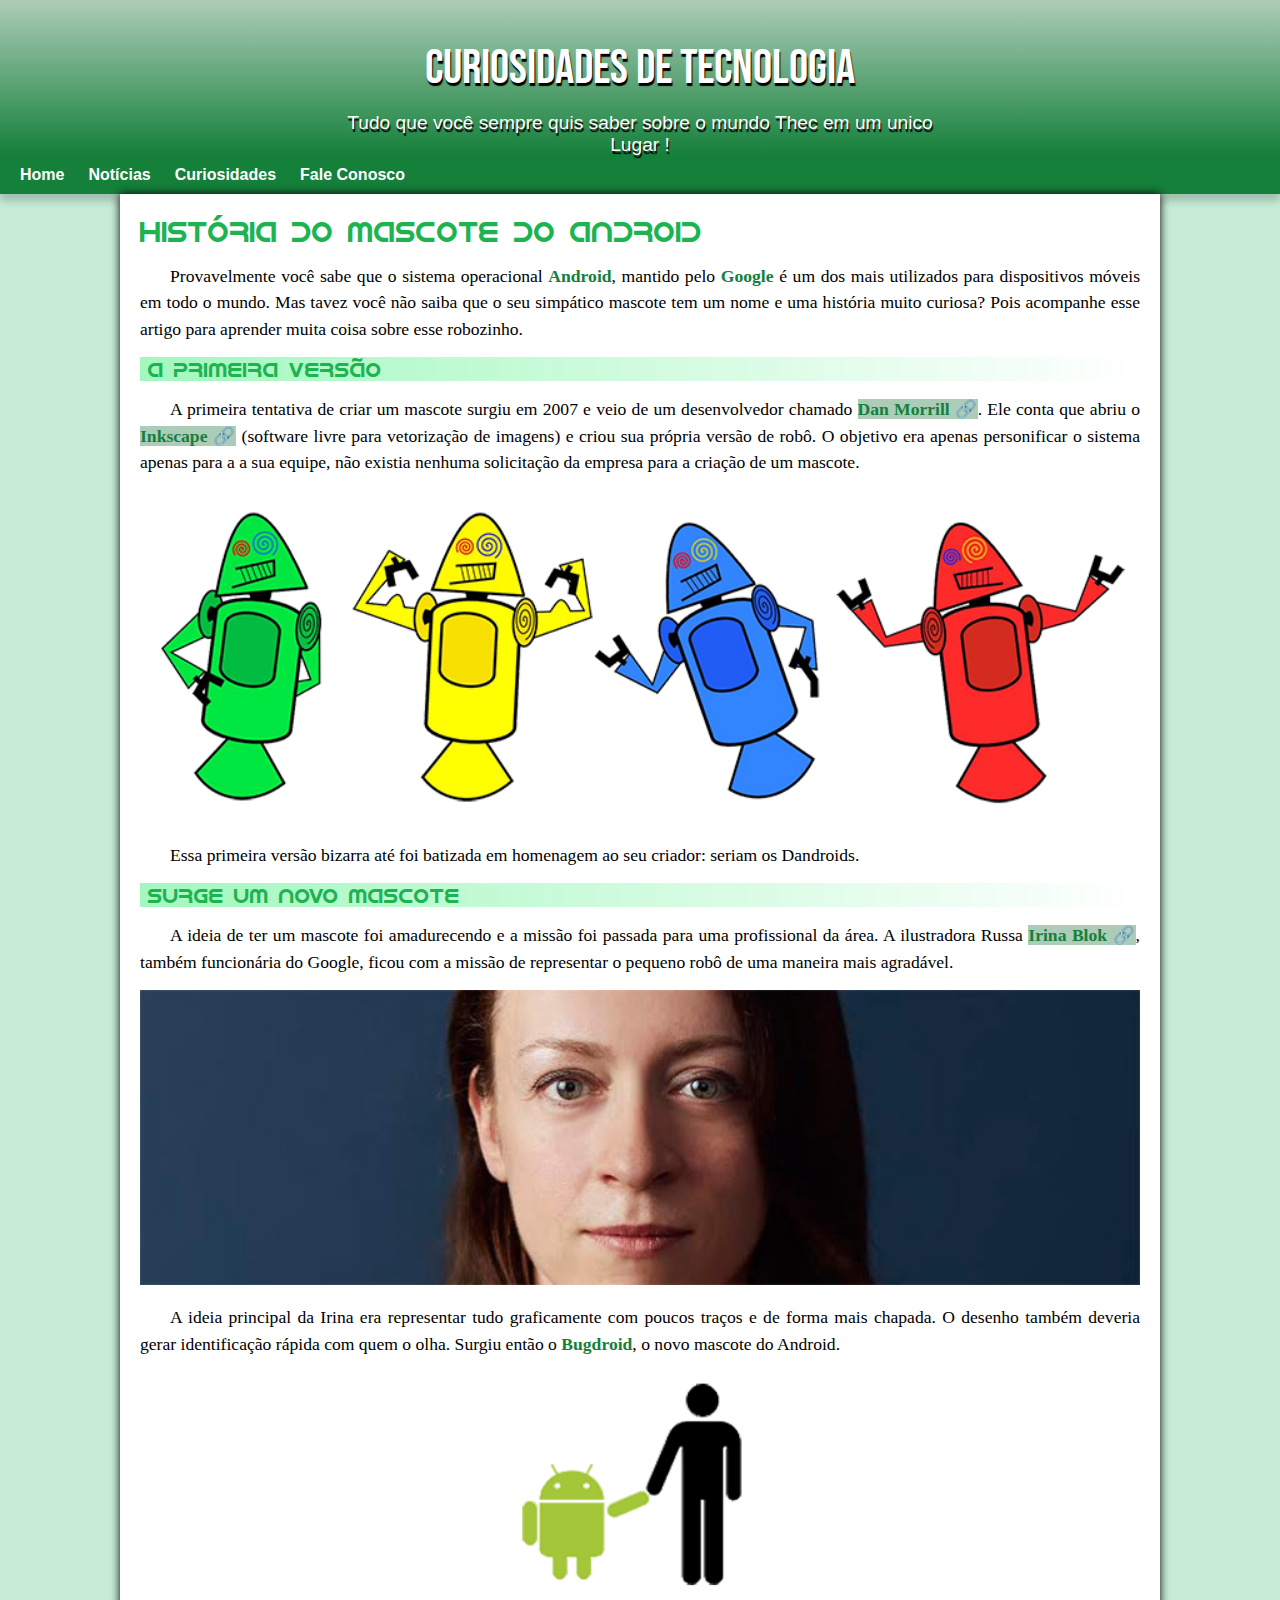
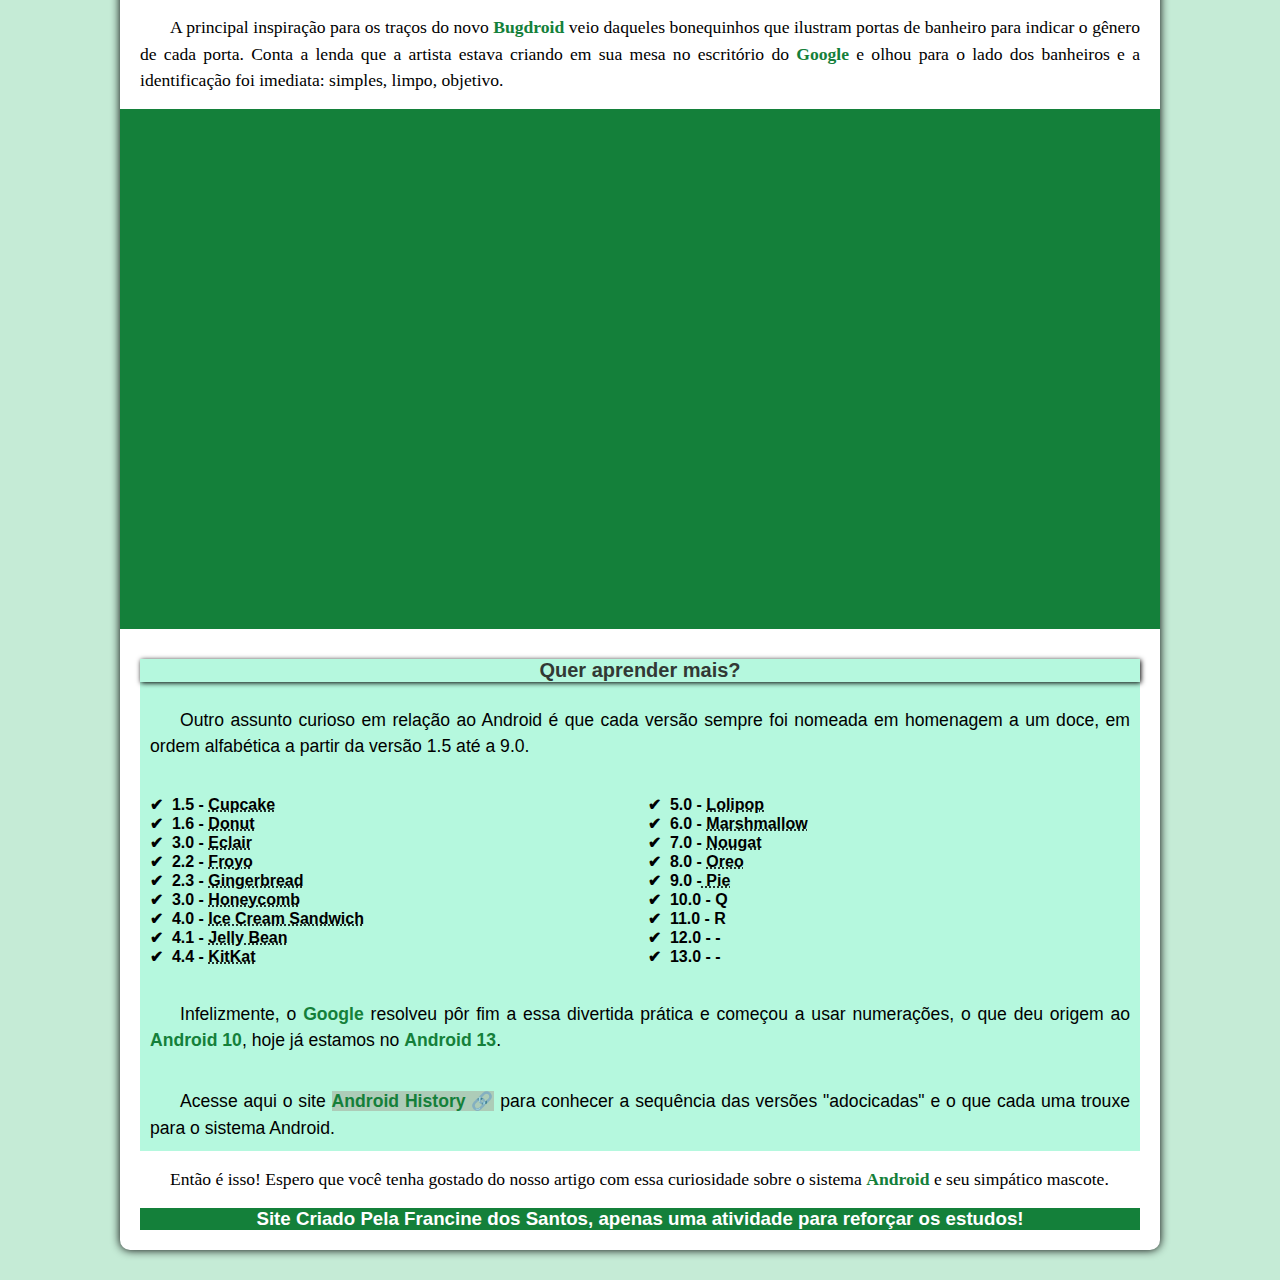
<file: index.html>
<!DOCTYPE html>
    <html lang="pt-br">
    <head>
        <meta charset="UTF-8">
        <meta http-equiv="X-UA-Compatible" content="IE=edge">
        <meta name="viewport" content="width=device-width, initial-scale=1.0">
        <title>Como Surgiu o Mascote do Android !</title>
        <link href="https://francinesantoscom.br/projeto-android/estilo.css" rel="estilos" />
        <link rel="shortcut icon" href="imagens/favicon.ico" type="image/x-icon">
        <link rel="stylesheet" href="estilo/style.css">
    </head>
    <body>
        <header>
            <h1>
                CURIOSIDADES DE TECNOLOGIA
            </h1>
            <p>
                Tudo que você sempre quis saber sobre o mundo Thec em um unico Lugar !
            </p>
        </header>
        <nav>
            <a href="#">Home</a>
            <a href="#">Notícias</a>
            <a href="#">Curiosidades</a>
            <a href="#">Fale Conosco</a>
        </nav>
        <main>
            <article>
                <h1>História do Mascote do Android</h1>

                <p>
                    Provavelmente você sabe que o sistema operacional <strong>Android</strong>,
                    mantido pelo <strong>Google</strong> é um dos mais utilizados para dispositivos móveis em todo o mundo.
                    Mas tavez você não saiba que o seu simpático mascote tem um nome e uma história muito curiosa?
                    Pois acompanhe esse artigo para aprender muita coisa sobre esse robozinho.
                    
                </p>

                <h2>A primeira versão</h2>
                
                <p>
                    A primeira tentativa de criar um mascote surgiu em 2007 e veio de um desenvolvedor
                    chamado <a href="https://androidcommunity.com/dan-morrill-shows-us-the-android-mascot-that-almost-was-20130103/" class="externo" target="_blank">Dan Morrill</a>. 
                    Ele conta que abriu o <a href="https://inkscape.org/pt-br/" target="_blank" class="externo">Inkscape</a> (software livre para vetorização de imagens)
                    e criou sua própria versão de robô. O objetivo era apenas personificar o sistema apenas para a
                    a sua equipe, não existia nenhuma solicitação da empresa para a criação de um mascote.
                    
                </p>

                
                <picture>
                    <source media="(max-width: 600px )" srcset="imagens/dan-droids-pq.png">
                    <img src="imagens/dan-droids.png" alt="primeira image do mascote android">
                </picture>
                
                
                
                <p>
                   Essa primeira versão bizarra até foi 
                   batizada em homenagem ao seu criador: seriam os Dandroids.
                </p>
                    
                <h2>Surge um novo mascote</h2>
                    
                <p>
                  A ideia de ter um mascote foi amadurecendo e a missão foi passada para uma profissional da área.
                  A ilustradora Russa <a href="https://www.irinablok.com/" class="externo" target="_blank">Irina Blok</a>, também funcionária do Google, ficou com a missão de representar
                  o pequeno robô de uma maneira mais agradável.
                </p>
                
                
                <picture>
                    <source media="(max-width: 670)" srcset="imagens/irina-blok-pq.jpg">
                    <img src="imagens/irina-blok.jpg" alt="imagem de irina block criadora do android">
                </picture>
                
                <p>
                    A ideia principal da Irina era representar tudo graficamente com poucos traços e de forma mais chapada.
                    O desenho também deveria gerar identificação rápida com quem o olha. Surgiu então o <strong>Bugdroid</strong>, o novo mascote do Android.
                    
                </p>

                <img src="imagens/bugdroid.png" class="pequena" alt="bugdroid">
                
                <p>
                    A principal inspiração para os traços do novo <strong>Bugdroid</strong> veio daqueles bonequinhos que ilustram portas de banheiro para
                    indicar o gênero de cada porta. Conta a lenda que a artista estava criando em sua mesa no escritório do <strong>Google</strong> e olhou
                    para o lado dos banheiros e a identificação foi imediata: simples, limpo, objetivo.
                    
                </p>

                <div class="video">
                    <iframe width="560" height="315" src="https://www.youtube.com/embed/l2UDgpLz20M" class="externo" title="YouTube video player" frameborder="0"
                        allow="accelerometer; autoplay; clipboard-write; encrypted-media; gyroscope; picture-in-picture; web-share" allowfullscreen>
                    </iframe>
                </div>
                
                <aside>

                  <h4>Quer aprender mais?</h4>
                    
                  <p>
                    Outro assunto curioso em relação ao Android é que cada versão 
                    sempre foi nomeada em homenagem a um doce, em ordem alfabética 
                    a partir da versão 1.5 até a 9.0.
                  </p>
                    
                    <ul>
                        <li>1.5 - <abbr title="Bolo de Copo">Cupcake</abbr></li>
                        <li>1.6 - <abbr title="Rosquinha">Donut</abbr></li>
                        <li>3.0 - <abbr title="Bomba de Chocolate">Eclair</abbr></li>
                        <li>2.2 - <abbr title="Yogurt Congelado">Froyo</abbr></li>
                        <li>2.3 - <abbr title="Biscoito de Gengibre">Gingerbread</abbr></li>
                        <li>3.0 - <abbr title="Favo de Mel">Honeycomb</abbr></li>
                        <li>4.0 - <abbr title="Sanduiche de Sorvete">Ice Cream Sandwich</abbr></li>
                        <li>4.1 - <abbr title="Jujuba">Jelly Bean</abbr></li>
                        <li>4.4 - <abbr title="Chocolate KitKat">KitKat</abbr></li>
                        <li>5.0 - <abbr title="Pirulito">Lolipop</abbr></li>
                        <li>6.0 - <abbr title="Marshmallow">Marshmallow</abbr></li>
                        <li>7.0 - <abbr title="Torrone">Nougat</abbr></li>
                        <li>8.0 - <abbr title="Biscoito de Oreo">Oreo</abbr></li>
                        <li>9.0 -<abbr title="Torta"> Pie</abbr></li>
                        <li>10.0 - Q</li>
                        <li>11.0 - R</li>
                        <li>12.0 - -</li>
                        <li>13.0 - -</li>
                    </ul>
                    
                    <p>
                        Infelizmente, o <strong>Google</strong> resolveu pôr fim a essa divertida prática e começou a usar numerações,
                        o que deu origem ao <strong>Android 10</strong>, hoje já estamos no <strong>Android 13</strong>.
                        
                    </p>
                    <p>
                        Acesse aqui o site <a href="https://www.android.com/intl/en_uk/history/" target="_blank" class="externo">Android History</a> para conhecer a sequência das versões "adocicadas" e o que
                        cada uma trouxe para o sistema Android.
                    </p>
               </aside>
                
                    <p>
                        Então é isso! Espero que você tenha gostado do nosso
                        artigo com essa curiosidade sobre o sistema <strong>Android</strong> e
                        seu simpático mascote.
                    </p>

                    <h3>Site Criado Pela Francine dos Santos, apenas uma atividade para reforçar os estudos!</h3>
                 
            </article>
        </main>   
  </body>
  </html>
</file>
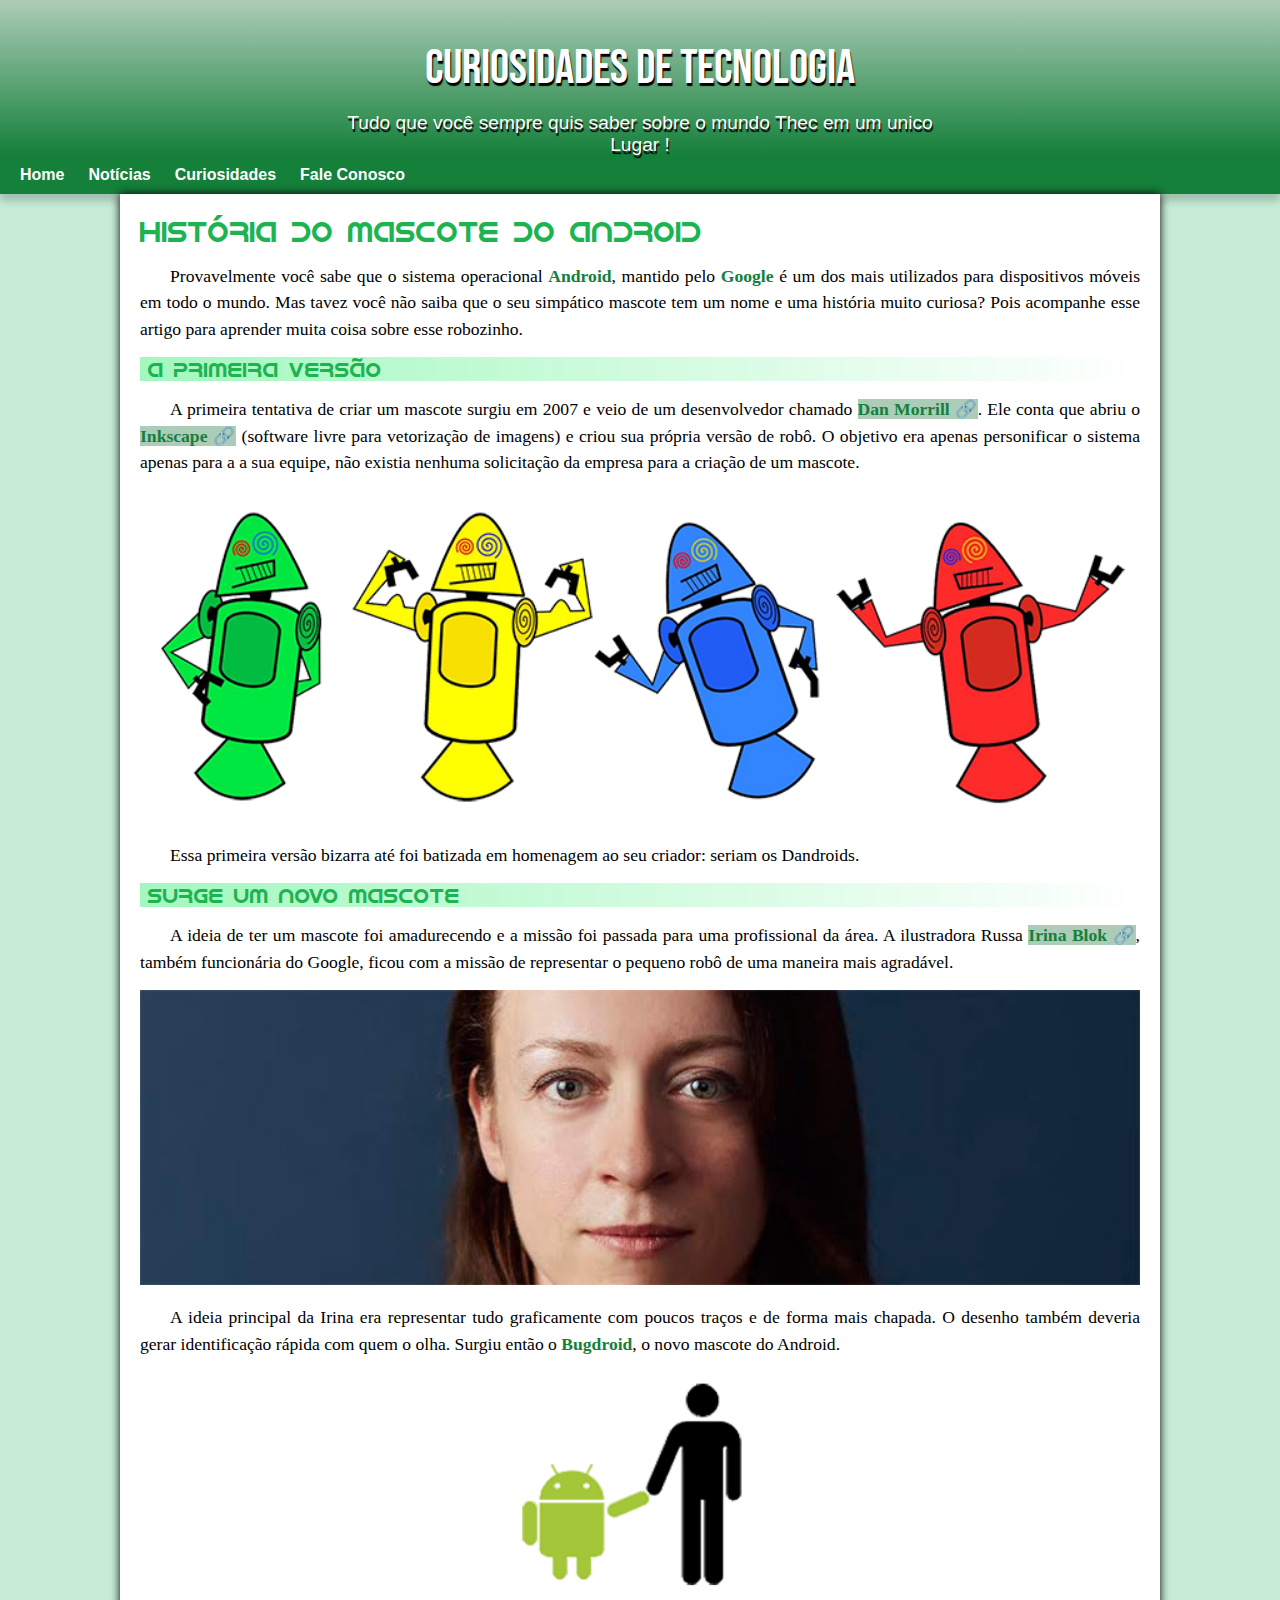
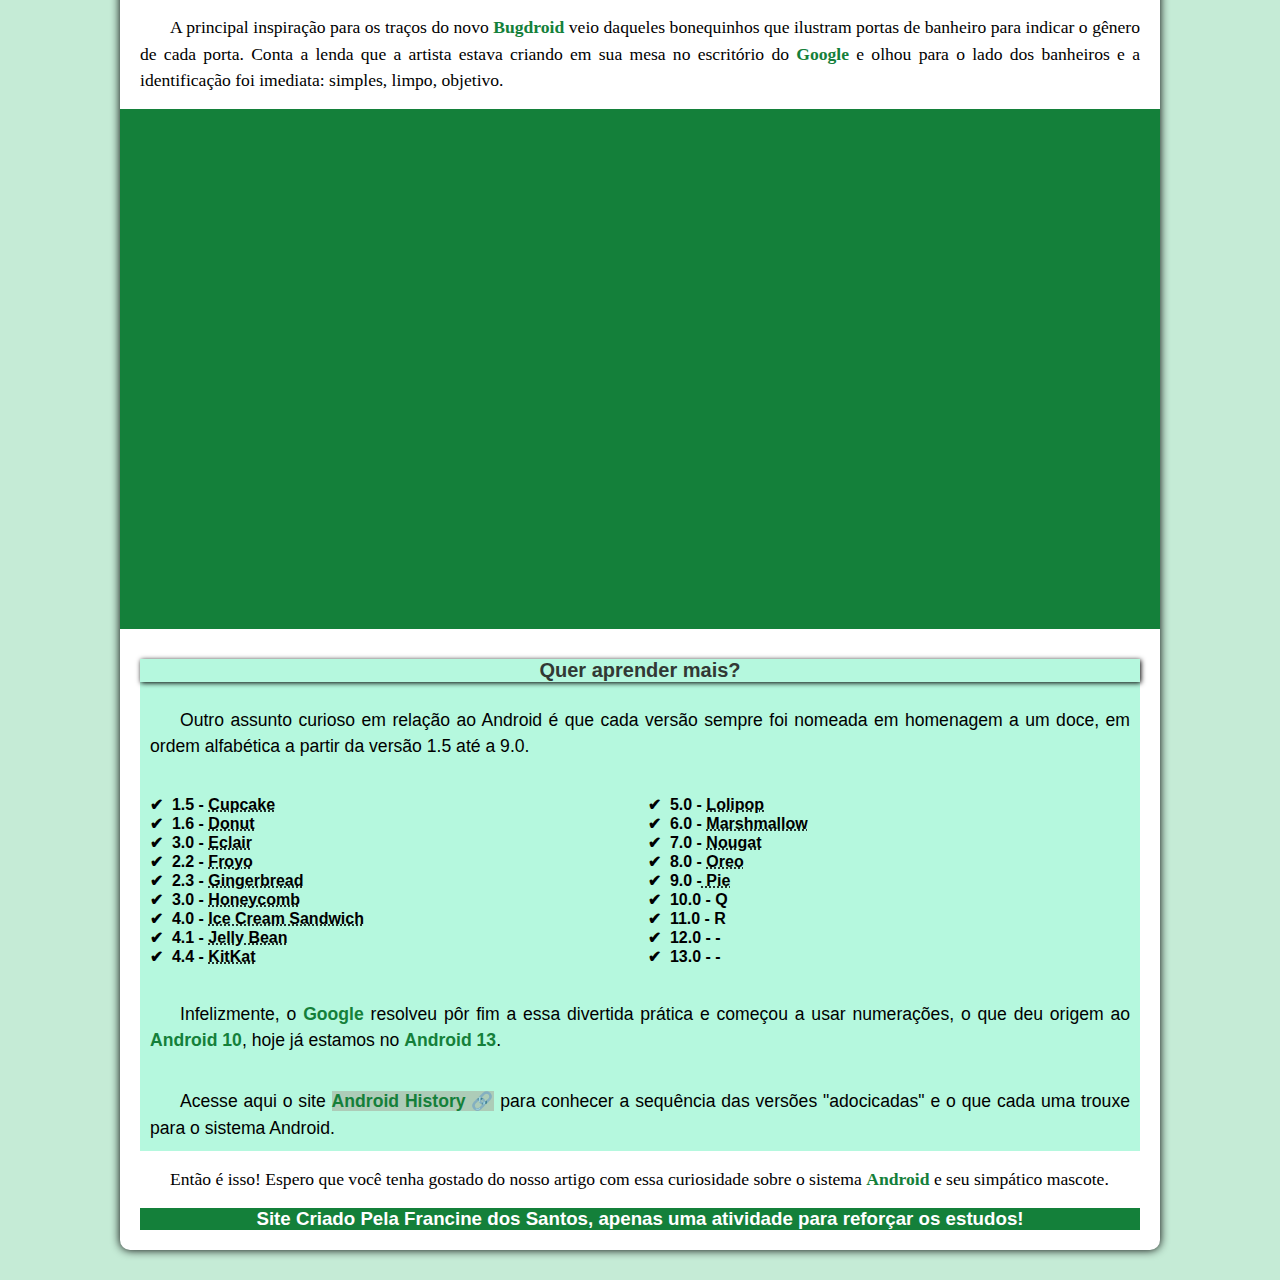
<file: index.html.html>
<!DOCTYPE html>
    <html lang="pt-br">
    <head>
        <meta charset="UTF-8">
        <meta http-equiv="X-UA-Compatible" content="IE=edge">
        <meta name="viewport" content="width=device-width, initial-scale=1.0">
        <title>Como Surgiu o Mascote do Android !</title>
        <link rel="shortcut icon" href="imagens/favicon.ico" type="image/x-icon">
        <link rel="stylesheet" href="estilo/style.css">
    </head>
    <body>
        <header>
            <h1>
                CURIOSIDADES DE TECNOLOGIA
            </h1>
            <p>
                Tudo que você sempre quis saber sobre o mundo Thec em um unico Lugar !
            </p>
        </header>
        <nav>
            <a href="#">Home</a>
            <a href="#">Notícias</a>
            <a href="#">Curiosidades</a>
            <a href="#">Fale Conosco</a>
        </nav>
        <main>
            <article>
                <h1>História do Mascote do Android</h1>

                <p>
                    Provavelmente você sabe que o sistema operacional <strong>Android</strong>,
                    mantido pelo <strong>Google</strong> é um dos mais utilizados para dispositivos móveis em todo o mundo.
                    Mas tavez você não saiba que o seu simpático mascote tem um nome e uma história muito curiosa?
                    Pois acompanhe esse artigo para aprender muita coisa sobre esse robozinho.
                    
                </p>

                <h2>A primeira versão</h2>
                
                <p>
                    A primeira tentativa de criar um mascote surgiu em 2007 e veio de um desenvolvedor
                    chamado <a href="https://androidcommunity.com/dan-morrill-shows-us-the-android-mascot-that-almost-was-20130103/" class="externo" target="_blank">Dan Morrill</a>. 
                    Ele conta que abriu o <a href="https://inkscape.org/pt-br/" target="_blank" class="externo">Inkscape</a> (software livre para vetorização de imagens)
                    e criou sua própria versão de robô. O objetivo era apenas personificar o sistema apenas para a
                    a sua equipe, não existia nenhuma solicitação da empresa para a criação de um mascote.
                    
                </p>

                
                <picture>
                    <source media="(max-width: 600px )" srcset="imagens/dan-droids-pq.png">
                    <img src="imagens/dan-droids.png" alt="primeira image do mascote android">
                </picture>
                
                
                
                <p>
                   Essa primeira versão bizarra até foi 
                   batizada em homenagem ao seu criador: seriam os Dandroids.
                </p>
                    
                <h2>Surge um novo mascote</h2>
                    
                <p>
                  A ideia de ter um mascote foi amadurecendo e a missão foi passada para uma profissional da área.
                  A ilustradora Russa <a href="https://www.irinablok.com/" class="externo" target="_blank">Irina Blok</a>, também funcionária do Google, ficou com a missão de representar
                  o pequeno robô de uma maneira mais agradável.
                </p>
                
                
                <picture>
                    <source media="(max-width: 670)" srcset="imagens/irina-blok-pq.jpg">
                    <img src="imagens/irina-blok.jpg" alt="imagem de irina block criadora do android">
                </picture>
                
                <p>
                    A ideia principal da Irina era representar tudo graficamente com poucos traços e de forma mais chapada.
                    O desenho também deveria gerar identificação rápida com quem o olha. Surgiu então o <strong>Bugdroid</strong>, o novo mascote do Android.
                    
                </p>

                <img src="imagens/bugdroid.png" class="pequena" alt="bugdroid">
                
                <p>
                    A principal inspiração para os traços do novo <strong>Bugdroid</strong> veio daqueles bonequinhos que ilustram portas de banheiro para
                    indicar o gênero de cada porta. Conta a lenda que a artista estava criando em sua mesa no escritório do <strong>Google</strong> e olhou
                    para o lado dos banheiros e a identificação foi imediata: simples, limpo, objetivo.
                    
                </p>

                <div class="video">
                    <iframe width="560" height="315" src="https://www.youtube.com/embed/l2UDgpLz20M" class="externo" title="YouTube video player" frameborder="0"
                        allow="accelerometer; autoplay; clipboard-write; encrypted-media; gyroscope; picture-in-picture; web-share" allowfullscreen>
                    </iframe>
                </div>
                
                <aside>

                  <h4>Quer aprender mais?</h4>
                    
                  <p>
                    Outro assunto curioso em relação ao Android é que cada versão 
                    sempre foi nomeada em homenagem a um doce, em ordem alfabética 
                    a partir da versão 1.5 até a 9.0.
                  </p>
                    
                    <ul>
                        <li>1.5 - <abbr title="Bolo de Copo">Cupcake</abbr></li>
                        <li>1.6 - <abbr title="Rosquinha">Donut</abbr></li>
                        <li>3.0 - <abbr title="Bomba de Chocolate">Eclair</abbr></li>
                        <li>2.2 - <abbr title="Yogurt Congelado">Froyo</abbr></li>
                        <li>2.3 - <abbr title="Biscoito de Gengibre">Gingerbread</abbr></li>
                        <li>3.0 - <abbr title="Favo de Mel">Honeycomb</abbr></li>
                        <li>4.0 - <abbr title="Sanduiche de Sorvete">Ice Cream Sandwich</abbr></li>
                        <li>4.1 - <abbr title="Jujuba">Jelly Bean</abbr></li>
                        <li>4.4 - <abbr title="Chocolate KitKat">KitKat</abbr></li>
                        <li>5.0 - <abbr title="Pirulito">Lolipop</abbr></li>
                        <li>6.0 - <abbr title="Marshmallow">Marshmallow</abbr></li>
                        <li>7.0 - <abbr title="Torrone">Nougat</abbr></li>
                        <li>8.0 - <abbr title="Biscoito de Oreo">Oreo</abbr></li>
                        <li>9.0 -<abbr title="Torta"> Pie</abbr></li>
                        <li>10.0 - Q</li>
                        <li>11.0 - R</li>
                        <li>12.0 - -</li>
                        <li>13.0 - -</li>
                    </ul>
                    
                    <p>
                        Infelizmente, o <strong>Google</strong> resolveu pôr fim a essa divertida prática e começou a usar numerações,
                        o que deu origem ao <strong>Android 10</strong>, hoje já estamos no <strong>Android 13</strong>.
                        
                    </p>
                    <p>
                        Acesse aqui o site <a href="https://www.android.com/intl/en_uk/history/" target="_blank" class="externo">Android History</a> para conhecer a sequência das versões "adocicadas" e o que
                        cada uma trouxe para o sistema Android.
                    </p>
               </aside>
                
                    <p>
                        Então é isso! Espero que você tenha gostado do nosso
                        artigo com essa curiosidade sobre o sistema <strong>Android</strong> e
                        seu simpático mascote.
                    </p>

                    <h3>Site Criado Pela Francine dos Santos, apenas uma atividade para reforçar os estudos!</h3>
                 
            </article>
        </main>   
  </body>
  </html>
</file>
<file: estilo/style.css>
@charset "UTF-8";


@import url('https://fonts.googleapis.com/css2?family=Bebas+Neue&family=Mynerve&display=swap');

@font-face {
    font-family: 'Android';
    src: url("../fontes/idroid.otf") format('opentype');
    font-weight: normal;
    
}

:root{
    --cor00: #c5ebd6;
    --cor01: #ADCCB8;
    --cor02: #29FF74;
    --cor03: #1DB351;
    --cor04: #14803A;
    --cor05: #323834;

    --font-padrao: Arial, Verdana, Helvetica, sans-serif;
    --font-destaque: 'Bebas Neue', cursive;
    --font-android: 'Android', cursive;
}

*{
    margin: 0px;
    padding: 0px;
}

body {
    background-color: #c5ebd6;
    font-family: var(--font-padrao--);
}

header{
    background-image: linear-gradient(to bottom, var(--cor01), var(--cor04));
    min-width: 150px;
    text-align: center;
    padding-top: 40px;
    text-shadow: 1px 3px 1px black ;
}

header > h1{
    color: white;
    margin-bottom: 15px;
    font-size: 3em;
    font-weight: normal;
    font-family: var(--font-destaque);
    
}

header > p {
    color: white;
    font-family: var(--font-padrao);
    font-size: 1.2em;
    max-width: 600px;
    padding-right: 10px;
    padding-left: 10px;
    margin: auto

}

div.video {
    background-color: var(--cor04);
    margin: 8px -20px 30px -20px;
    padding: 20px;
    text-align: center;
    position: relative;
    padding-bottom: 50%;
}

div.video > iframe {
    position: absolute;
    top: 5%;
    left: 5%;
    width: 90%;
    height: 90%;
}

nav {
    background-color: var(--cor04);
    padding: 10px;
    box-shadow: 0px 7px 7px rgba(0, 0, 0, 0.185);
}

nav > a {
    color: white;
    padding: 10px;
    border-radius: 5px;
    transition-duration: 1s;
    text-decoration: none;
    font-family: var(--font-padrao);
    font-weight: bolder;
}

nav > a:hover{
    background-color: var(--cor02);
    color: var(--cor05);
}

main {
    background-color: white;
    min-width: 300px;
    max-width: 1000px;
    margin: auto;
    padding: 20px;
    box-shadow: 0px 0px 10px black;
    margin-bottom: 30px;
    border-bottom-left-radius: 10px;
    border-bottom-right-radius: 10px;
}

main img {
    width: 100%;
}

main img.pequena{
    max-width: 350px;
    display: block;
    margin: auto;
}

main h1 {
    color: #1DB351;
    font-weight: normal;
    font-size: 1.8em;
    font-family: var(--font-android);
}

main h2 {
    color: #1DB351;
    font-family: var(--font-android);
    font-size: 1.3em;
    font-weight: normal;
    background-image: linear-gradient(to right,#31ef7073, transparent);
    text-indent: 8px;
}

main h3 {
    color: white;
    background-color: var(--cor04);
    font-family: var(--font-padrao);
    text-align: center;
    font-weight: bolder;
}

main h4 {
    color: var(--cor05);
    font-size: 20px;
    font-family: var(--font-padrao);
    text-align: center;
    box-shadow: 1px 1px 5px black;
}

main p {
    margin: 15px 0px;
    text-align: justify;
    text-indent: 30px;
    font-size: 1.1em;
    line-height: 1.5em;
}

main strong {
    color: var(--cor04);
    font-weight: bold;
    
}

main a {
    text-decoration: none;
    font-weight: bold;
    background-color: var(--cor01);
    color: var(--cor04);
}

main a:hover {
    text-decoration: underline;
    color: var(--cor04);
}

a.externo::after{
    content: '\00A0\1F517';
}

aside {
    background-color: rgb(181, 248, 222);
    font-family: var(--font-padrao);

}

aside > ul {
    list-style-type: '\2714\00A0\00A0';
    list-style-position: inside;
    font-weight: bolder;
    columns: 2;
    padding: 10px;
    border-radius: 10px;
}

aside > p{
    font-family: var(--font-padrao);
    padding: 10px;
    border-radius: 10px;
}
</file>
